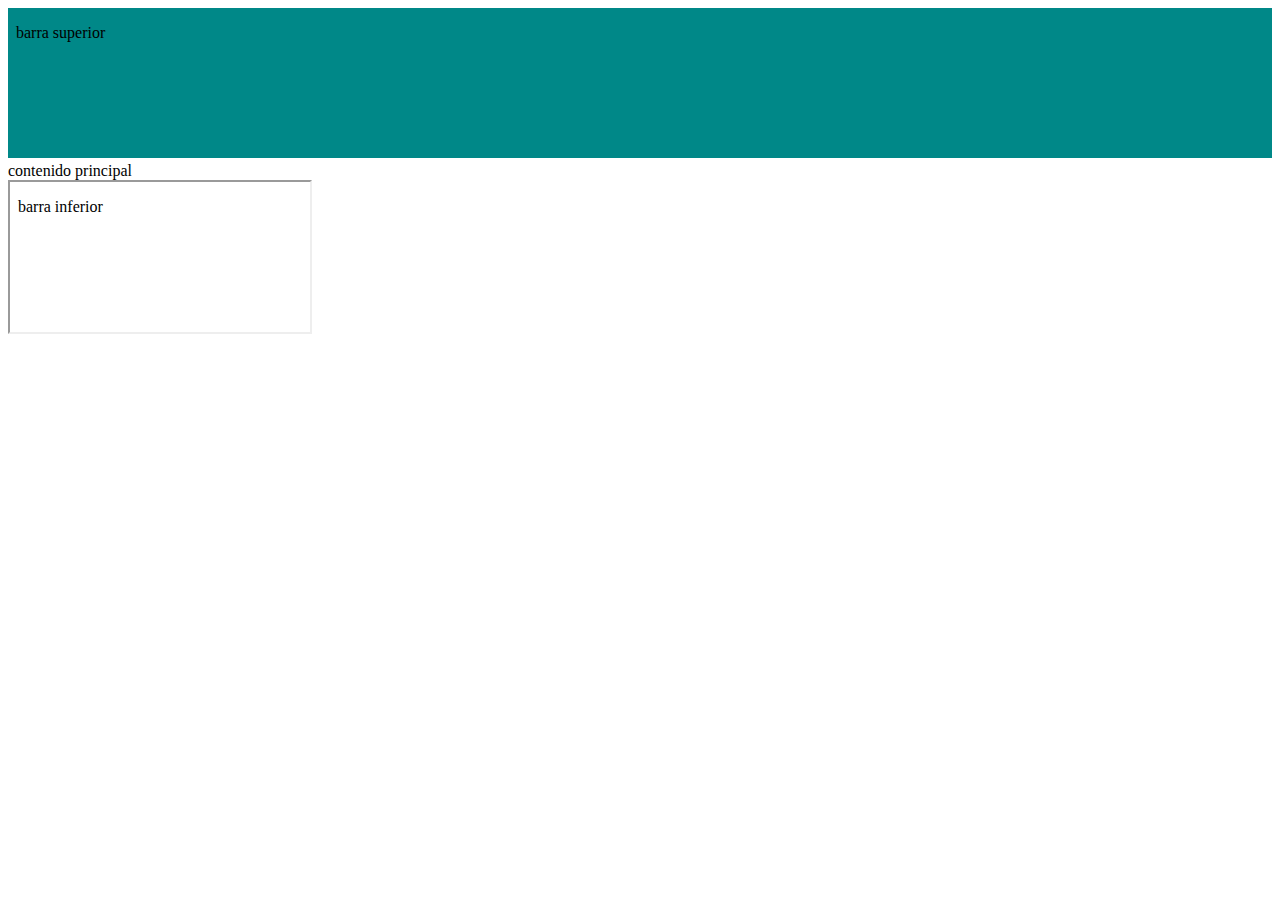
<file: sitio/index.html>
<!doctype html>
<html class="no-js" lang="">

<head>

  <meta charset="utf-8">
  <title></title>
  <!-- <meta name="description" content="">
  <meta name="viewport" content="width=device-width, initial-scale=1">

  <meta property="og:title" content="">
  <meta property="og:type" content="">
  <meta property="og:url" content="">
  <meta property="og:image" content=""> -->

  <!-- <link rel="manifest" href="site.webmanifest">
  <link rel="apple-touch-icon" href="icon.png"> -->
  <!-- Place favicon.ico in the root directory -->

  <!-- <link rel="stylesheet" href="css/normalize.css">
  <link rel="stylesheet" href="css/style.css"> -->

  <!-- <meta name="theme-color" content="#fafafa"> -->
  <link rel="stylesheet" type="text/css" href="index.css">
</head>

<body>
    <iframe id="barra-superior" src="./barra-superior/barra-superior.html"></iframe>


    <div>
        contenido principal
    </div>



    <iframe id="barra-inferior" src="./barra-inferior/barra-inferior.html"></iframe>
</body>

</html>
</file>
<file: sitio/index.css>
#barra-superior {
    width: 100%;
    border: none;
}
</file>
